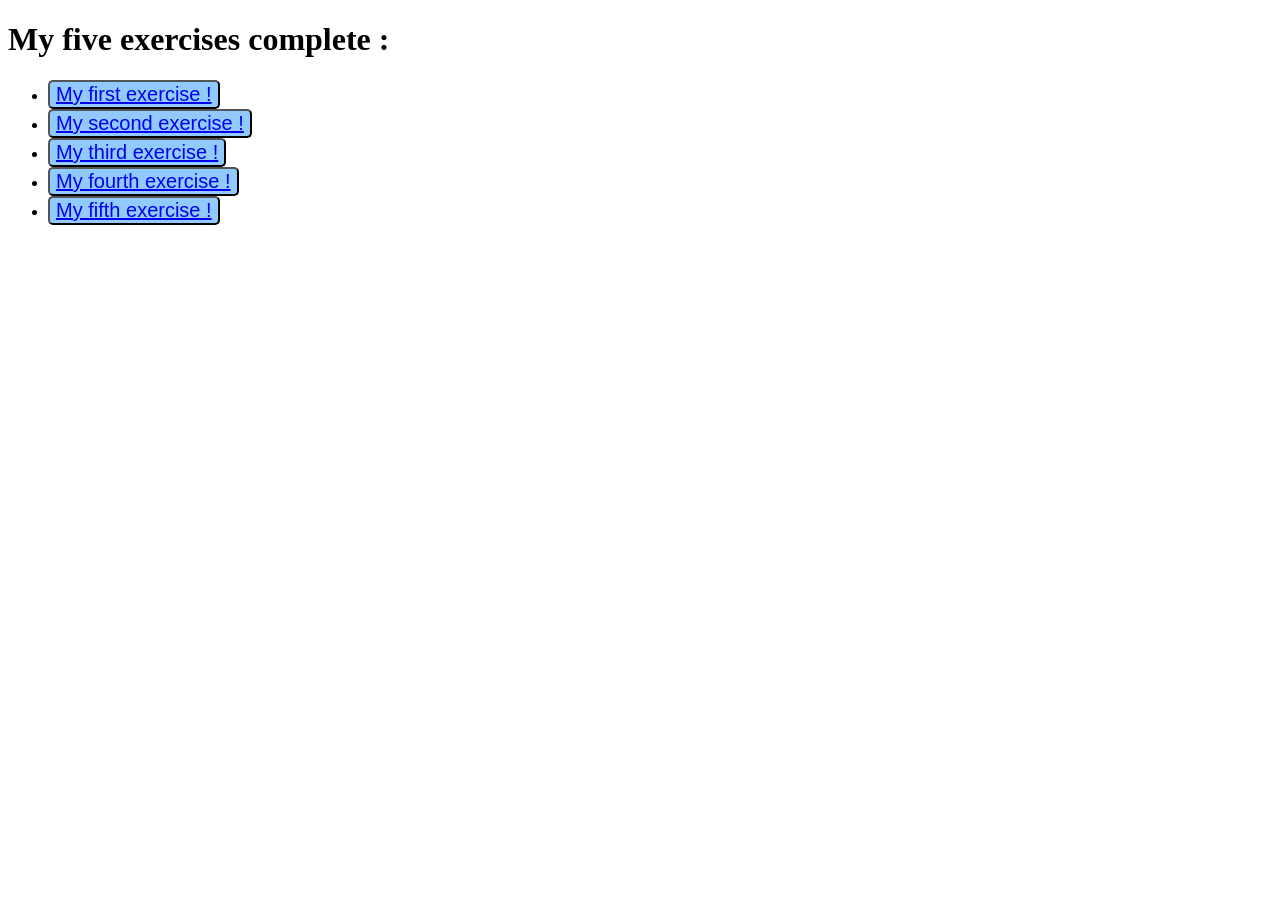
<file: index.html>
<!DOCTYPE html>
<html lang="en">
<head>
    <meta charset="UTF-8">
    <meta name="viewport" content="width=device-width, initial-scale=1.0">
    <title>Oddin Css Exercises</title>

    <link rel="stylesheet" href="./css/styles.css">
</head>
<body>
    <h1>My five exercises complete :</h1>
    <ul>
        <li><button class="home-Button"><a href="exercises/exercise-1.html">My first exercise !</a></button></li>
        <li><button class="home-Button"><a href="exercises/exercice-2.html">My second exercise !</a></button></li>
        <li><button class="home-Button"><a href="exercises/exercise-3.html">My third exercise !</a></button></li>
        <li><button class="home-Button"><a href="exercises/exercise-4.html">My fourth exercise !</a></button></li>
        <li><button class="home-Button"><a href="exercises/exercise-5.html">My fifth exercise !</a></button></li>
    </ul>
</body>
</html>
</file>
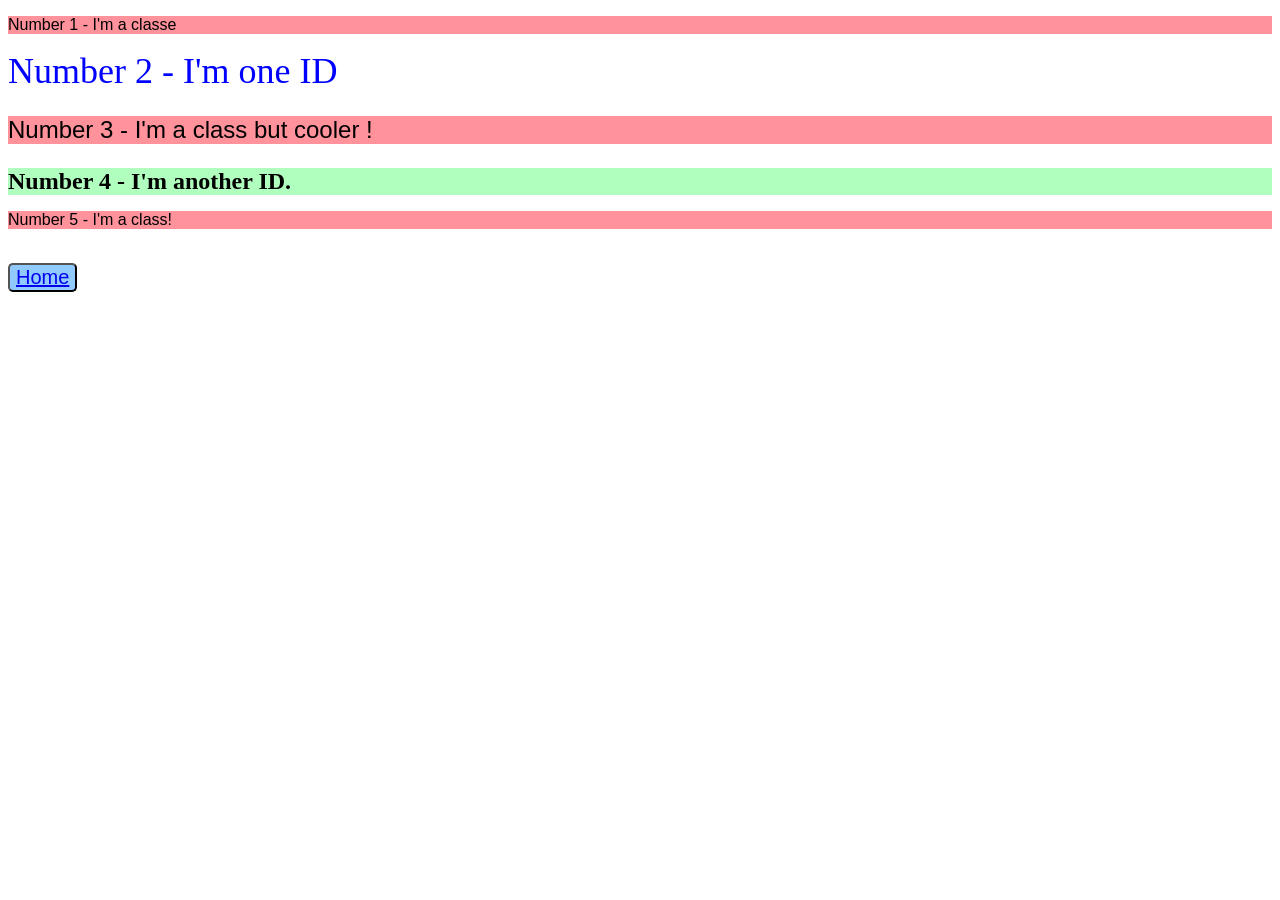
<file: exercises/exercice-2.html>
<!DOCTYPE html>
<html lang="en">
<head>
    <meta charset="UTF-8">
    <meta name="viewport" content="width=device-width, initial-scale=1.0">
    <title>My second exercise</title>

    <link rel="stylesheet" href="../css/styles.css">
</head>
<body>
    <p class="allOddNumberedElements">Number 1 - I'm a classe</p>
    <div id="theSecondElement">Number 2 - I'm one ID</div>
    <p class="allOddNumberedElements theThirdElement">Number 3 - I'm a class but cooler !</p>
    <div id="theFourthElement">Number 4 - I'm another ID.</div>
    <p class="allOddNumberedElements">Number 5 - I'm a class!</p>
    <br>
    <button class="home-Button"><a href="../index.html">Home</a></button>
</body>
</html>
</file>
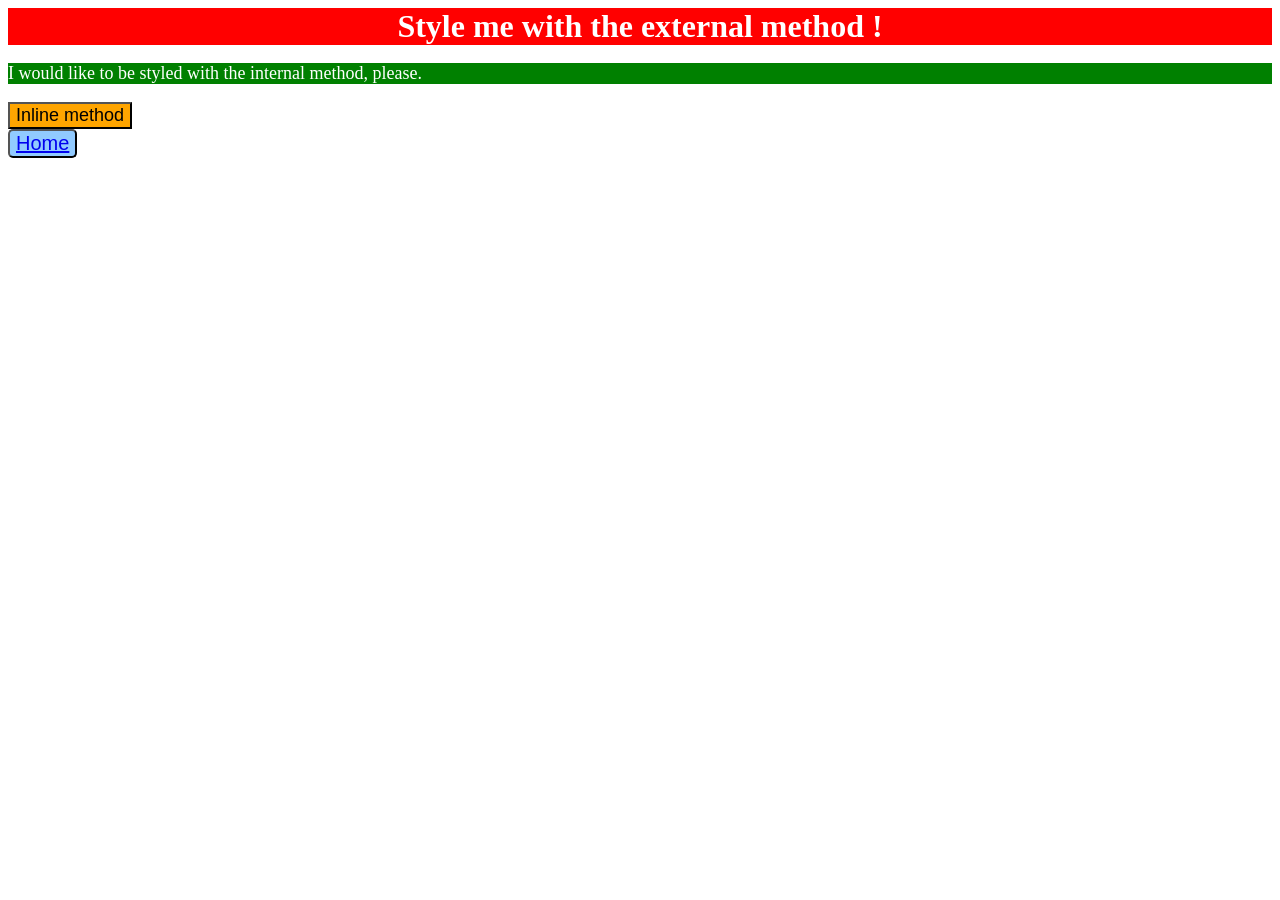
<file: exercises/exercise-1.html>
<!DOCTYPE html>
<html lang="en">
<head>
    <meta charset="UTF-8">
    <meta name="viewport" content="width=device-width, initial-scale=1.0">
    <title>My first exercise</title>
    
    <link rel="stylesheet" href="../css/styles.css">
    <style>
        p {
            background-color: green;
            color: white;
            font-size: 18px;
        }
    </style>
</head>
<body>
    <div class="external-Method">Style me with the external method !</div>
    <p>I would like to be styled with the internal method, please.</p>
    <button style="background-color: orange; font-size: 18px;">Inline method</button>
    <br>
    <button class="home-Button"><a href="../index.html">Home</a></button>
</body>
</html>
</file>
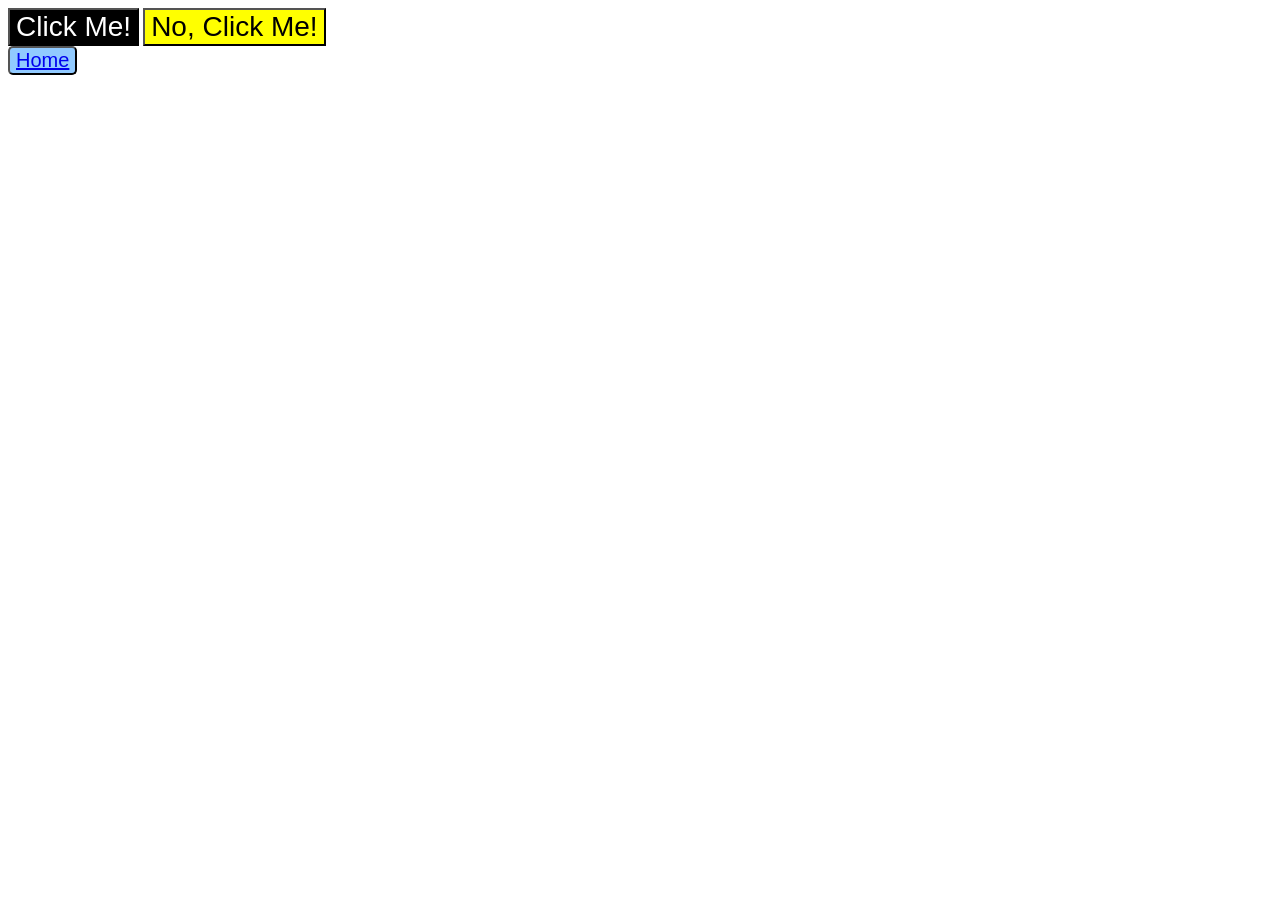
<file: exercises/exercise-3.html>
<!DOCTYPE html>
<html lang="en">
<head>
    <meta charset="UTF-8">
    <meta name="viewport" content="width=device-width, initial-scale=1.0">
    <title>My third exercise</title>

    <link rel="stylesheet" href="../css/styles.css">
</head>
<body>
    <button class="clickMe">Click Me!</button>
    <button class="noClickMe">No, Click Me!</button>
    <br>
    <button class="home-Button"><a href="../index.html">Home</a></button>
</body>
</html>
</file>
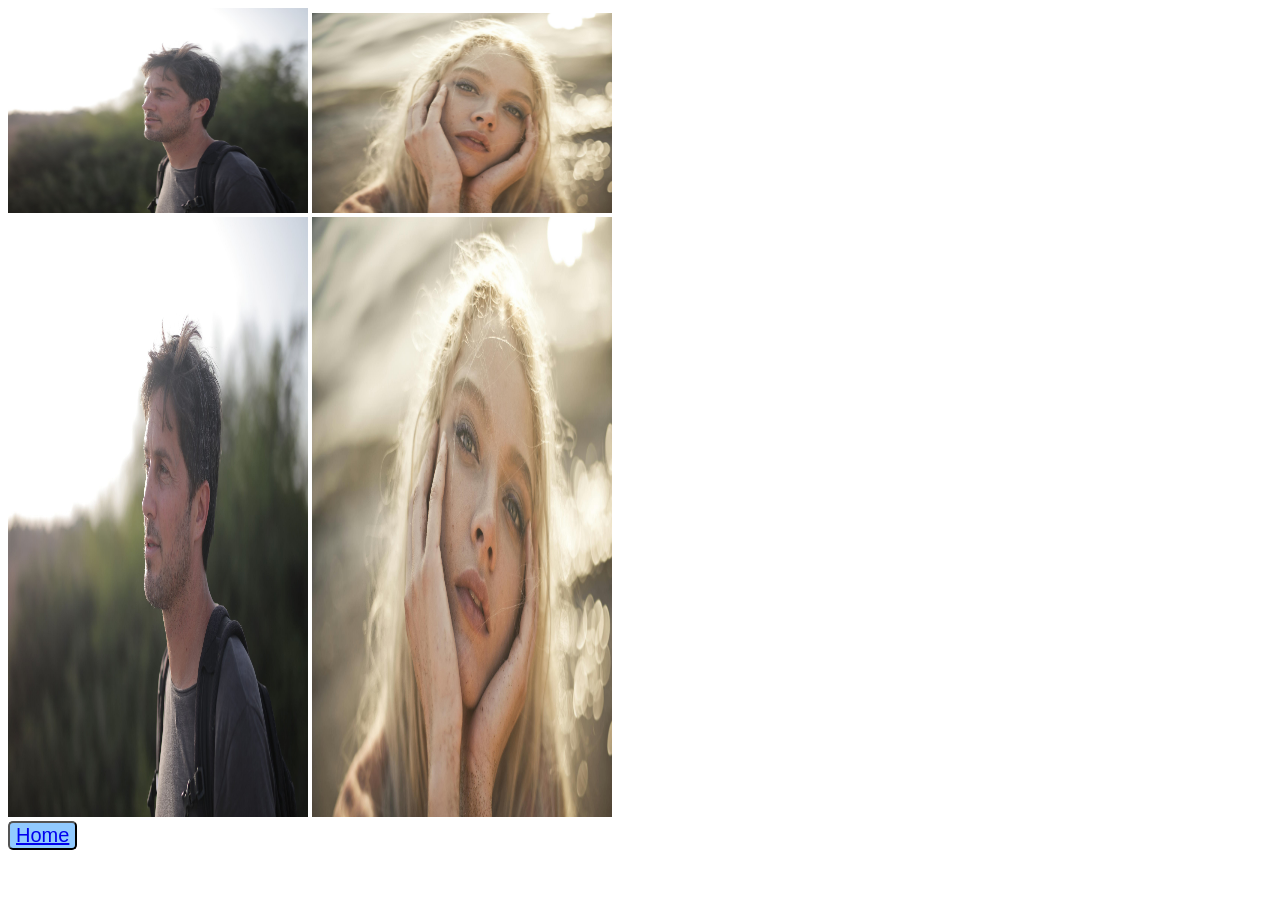
<file: exercises/exercise-4.html>
<!DOCTYPE html>
<html lang="en">
<head>
    <meta charset="UTF-8">
    <meta name="viewport" content="width=device-width, initial-scale=1.0">
    <title>My fourth exercise</title>
    <link rel="stylesheet" href="../css/styles.css"
</head>
<body>
    <img class="propertionned" src="../src/pexels-olly-11780220.jpg" alt="The first propertionned image">
    <img class="propertionned" src="../src/pexels-olly-28766608.jpg" alt="The second propertionned image">
    <br>
    <img class="distorted" src="../src/pexels-olly-11780220.jpg" alt="The first distorted image">
    <img class="distorted" src="../src/pexels-olly-28766608.jpg" alt="The second distorted image">
    <br>
    <button class="home-Button"><a href="../index.html">Home</a></button>
</body>
</html>
</file>
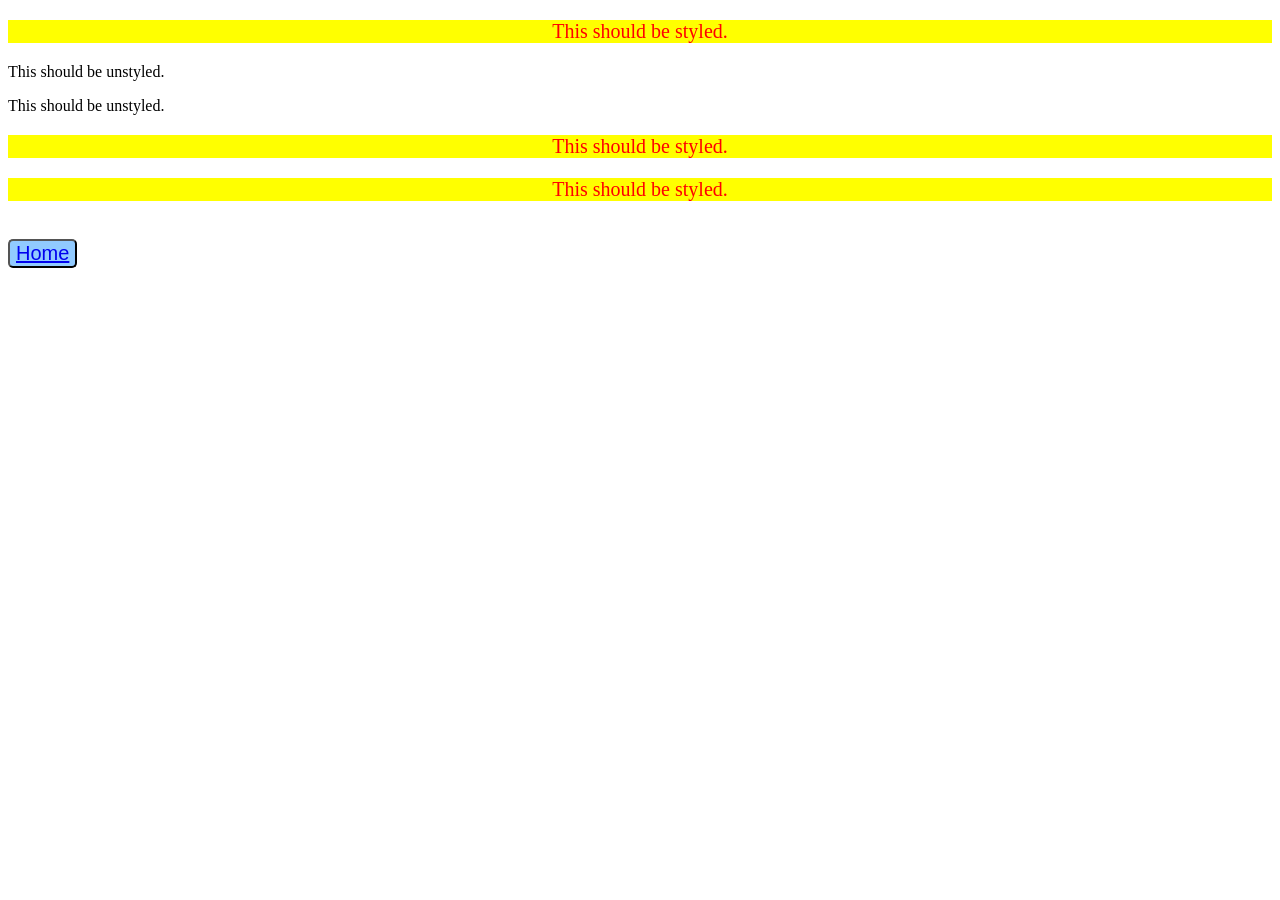
<file: exercises/exercise-5.html>
<!DOCTYPE html>
<html lang="en">
<head>
    <meta charset="UTF-8">
    <meta name="viewport" content="width=device-width, initial-scale=1.0">
    <title>My fifth exercise</title>
    <link rel="stylesheet" href="../css/styles.css">
</head>
<body>
    <div class="container">
        <p class="styledParagraphElement">This should be styled.</p>
    </div>
    <p>This should be unstyled.</p>
    <p>This should be unstyled.</p>
    <div class="container">
        <p class="styledParagraphElement">This should be styled.</p>
        <p class="styledParagraphElement">This should be styled.</p>
    </div>
    <br>
    <button class="home-Button"><a href="../index.html">Home</a></button>
</body>
</html>
</file>
<file: css/styles.css>
.external-Method {
    background-color: red;
    color: white;
    font-size: 32px;
    text-align: center;
    font-weight: bold;
}

.home-Button {
    border-radius: 5px;
    background-color: rgb(145, 202, 255);
    color: white;
    font-size: 20px;
    text-align: center;
}

.allOddNumberedElements {
    background-color: rgb(255, 146, 155);
    font-family: Verdana, Geneva, Tahoma, sans-serif;
}

#theSecondElement {
    color: rgb(000,000,255);
    font-size: 36px;
}

.theThirdElement {
    font-size: 24px;
}

#theFourthElement {
    background-color: rgb(177, 255, 190);
    font-size: 24px;
    font-weight: bold;
}

.clickMe,
.noClickMe {
    font-size: 28px;
    font-family: Helvetica, 'Times New Roman', sans-serif;
}

.clickMe {
    background-color: black;
    color: white;
}

.noClickMe {
    background-color: yellow;
}

.propertionned {
    width: 300px;
    height: auto;
}

.distorted {
    width: 300px;
    height: 600px;
}

.container .styledParagraphElement {
    background-color: yellow;
    color: red;
    font-size: 20px;
    text-align: center;
}
</file>
